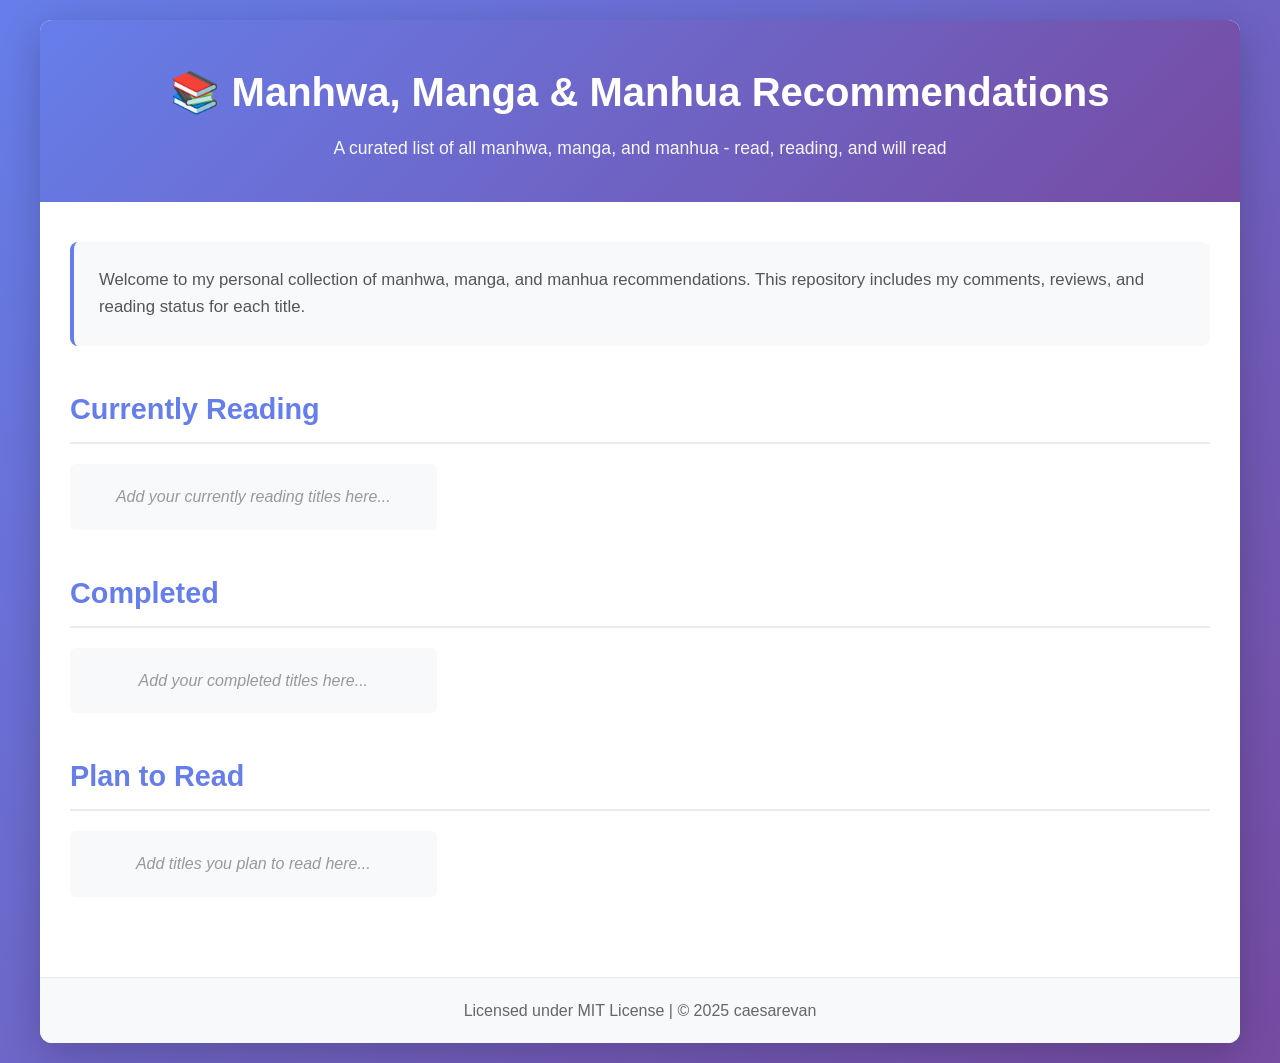
<file: index.html>
<!DOCTYPE html>
<html lang="en">
<head>
    <meta charset="UTF-8">
    <meta name="viewport" content="width=device-width, initial-scale=1.0">
    <title>Manhwa, Manga & Manhua Recommendations</title>
    <link rel="stylesheet" href="style.css">
</head>
<body>
    <div class="container">
        <header>
            <h1>📚 Manhwa, Manga & Manhua Recommendations</h1>
            <p class="subtitle">A curated list of all manhwa, manga, and manhua - read, reading, and will read</p>
        </header>
        
        <main>
            <section class="intro">
                <p>Welcome to my personal collection of manhwa, manga, and manhua recommendations. This repository includes my comments, reviews, and reading status for each title.</p>
            </section>

            <section class="reading-lists">
                <div class="list-section">
                    <h2>Currently Reading</h2>
                    <div class="items-grid">
                        <p class="placeholder">Add your currently reading titles here...</p>
                    </div>
                </div>

                <div class="list-section">
                    <h2>Completed</h2>
                    <div class="items-grid">
                        <p class="placeholder">Add your completed titles here...</p>
                    </div>
                </div>

                <div class="list-section">
                    <h2>Plan to Read</h2>
                    <div class="items-grid">
                        <p class="placeholder">Add titles you plan to read here...</p>
                    </div>
                </div>
            </section>
        </main>

        <footer>
            <p>Licensed under MIT License | © 2025 caesarevan</p>
        </footer>
    </div>
</body>
</html>
</file>
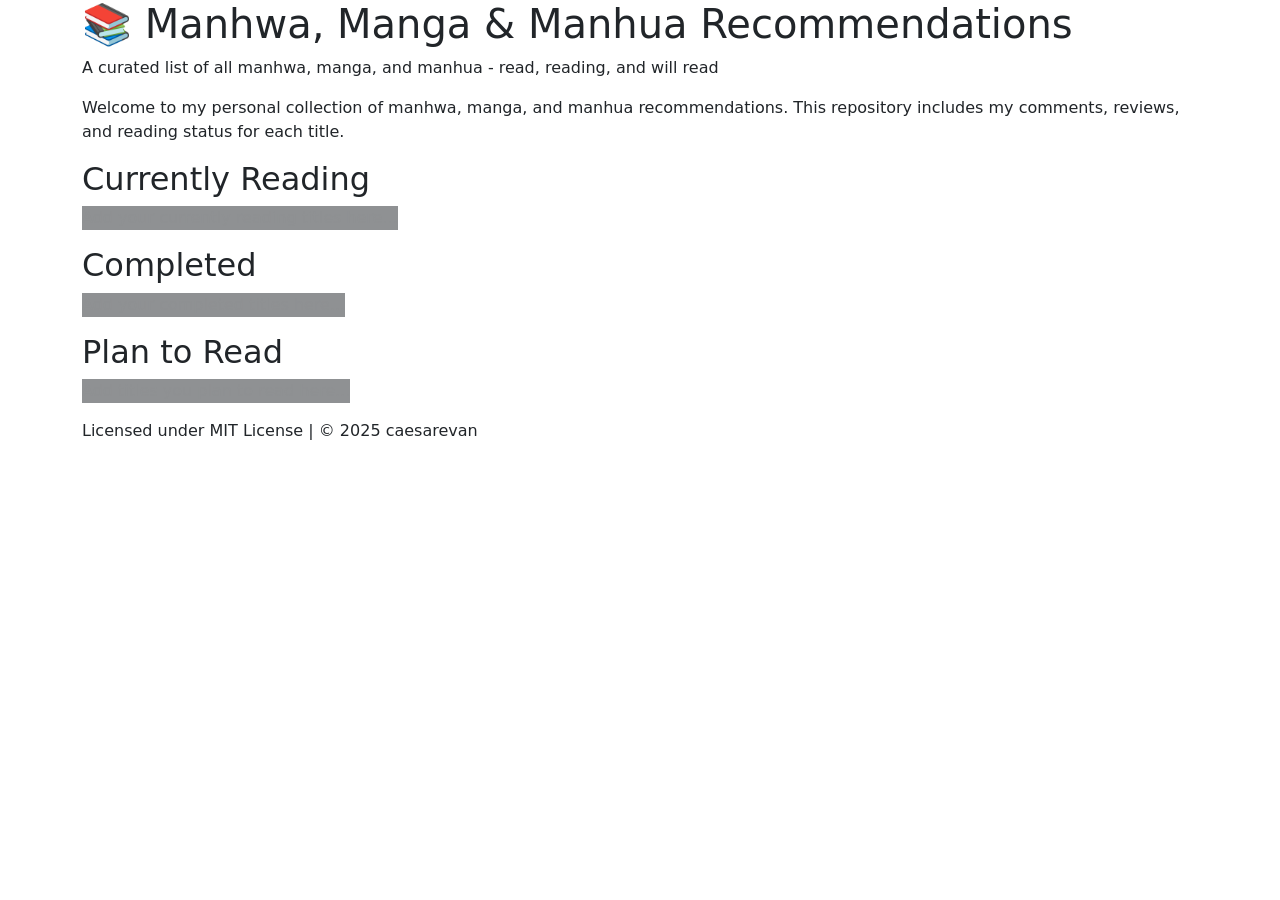
<file: templates/index.html>
<!DOCTYPE html>
<html lang="en">
<head>
    <meta charset="UTF-8">
    <meta name="viewport" content="width=device-width, initial-scale=1.0">
    <title>Manhwa, Manga & Manhua Recommendations</title>
    <link href="https://cdn.jsdelivr.net/npm/bootstrap@5.3.8/dist/css/bootstrap.min.css" rel="stylesheet" integrity="sha384-sRIl4kxILFvY47J16cr9ZwB07vP4J8+LH7qKQnuqkuIAvNWLzeN8tE5YBujZqJLB" crossorigin="anonymous">
    
</head>
<body>
    <script src="https://cdn.jsdelivr.net/npm/bootstrap@5.3.8/dist/js/bootstrap.bundle.min.js" integrity="sha384-FKyoEForCGlyvwx9Hj09JcYn3nv7wiPVlz7YYwJrWVcXK/BmnVDxM+D2scQbITxI" crossorigin="anonymous"></script>
    <div class="container">
        <header>
            <h1>📚 Manhwa, Manga & Manhua Recommendations</h1>
            <p class="subtitle">A curated list of all manhwa, manga, and manhua - read, reading, and will read</p>
        </header>
        
        <main>
            <section class="intro">
                <p>Welcome to my personal collection of manhwa, manga, and manhua recommendations. This repository includes my comments, reviews, and reading status for each title.</p>
            </section>

            <section class="reading-lists">
                <div class="list-section">
                    <h2>Currently Reading</h2>
                    <div class="items-grid">
                        <p class="placeholder">Add your currently reading titles here...</p>
                    </div>
                </div>

                <div class="list-section">
                    <h2>Completed</h2>
                    <div class="items-grid">
                        <p class="placeholder">Add your completed titles here...</p>
                    </div>
                </div>

                <div class="list-section">
                    <h2>Plan to Read</h2>
                    <div class="items-grid">
                        <p class="placeholder">Add titles you plan to read here...</p>
                    </div>
                </div>
            </section>
        </main>

        <footer>
            <p>Licensed under MIT License | © 2025 caesarevan</p>
        </footer>
    </div>
</body>
</html>
</file>
<file: style.css>
* {
    margin: 0;
    padding: 0;
    box-sizing: border-box;
}

body {
    font-family: -apple-system, BlinkMacSystemFont, 'Segoe UI', Roboto, Oxygen, Ubuntu, Cantarell, sans-serif;
    line-height: 1.6;
    color: #333;
    background: linear-gradient(135deg, #667eea 0%, #764ba2 100%);
    min-height: 100vh;
    padding: 20px;
}

.container {
    max-width: 1200px;
    margin: 0 auto;
    background: white;
    border-radius: 12px;
    box-shadow: 0 10px 40px rgba(0, 0, 0, 0.2);
    overflow: hidden;
}

header {
    background: linear-gradient(135deg, #667eea 0%, #764ba2 100%);
    color: white;
    padding: 40px 30px;
    text-align: center;
}

header h1 {
    font-size: 2.5rem;
    margin-bottom: 10px;
}

.subtitle {
    font-size: 1.1rem;
    opacity: 0.95;
}

main {
    padding: 40px 30px;
}

.intro {
    background: #f8f9fa;
    padding: 25px;
    border-radius: 8px;
    margin-bottom: 40px;
    border-left: 4px solid #667eea;
}

.intro p {
    font-size: 1.05rem;
    color: #555;
}

.list-section {
    margin-bottom: 40px;
}

.list-section h2 {
    color: #667eea;
    font-size: 1.8rem;
    margin-bottom: 20px;
    padding-bottom: 10px;
    border-bottom: 2px solid #e9ecef;
}

.items-grid {
    display: grid;
    gap: 20px;
    grid-template-columns: repeat(auto-fill, minmax(280px, 1fr));
}

.placeholder {
    color: #999;
    font-style: italic;
    padding: 20px;
    background: #f8f9fa;
    border-radius: 6px;
    text-align: center;
}

footer {
    background: #f8f9fa;
    padding: 20px 30px;
    text-align: center;
    color: #666;
    border-top: 1px solid #e9ecef;
}

@media (max-width: 768px) {
    header h1 {
        font-size: 2rem;
    }
    
    .subtitle {
        font-size: 1rem;
    }
    
    main {
        padding: 30px 20px;
    }
    
    .items-grid {
        grid-template-columns: 1fr;
    }
}
</file>
